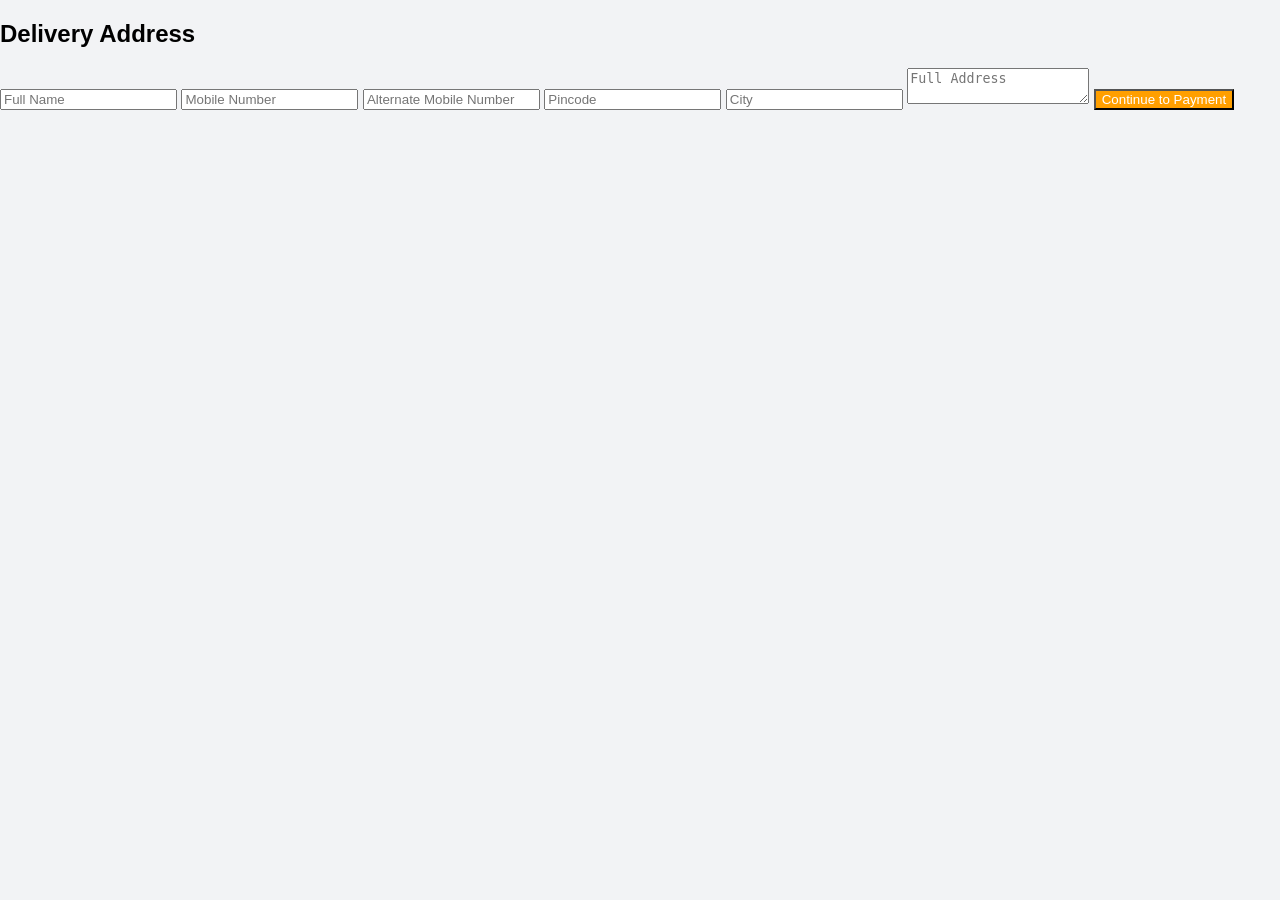
<file: address.html>
<!DOCTYPE html>
<html>
<head>
<meta name="viewport" content="width=device-width,initial-scale=1">
<link rel="stylesheet" href="style.css">
</head>

<body>

<div class="form-container">

<h2>Delivery Address</h2>

<input placeholder="Full Name">
<input placeholder="Mobile Number">
<input placeholder="Alternate Mobile Number">
<input placeholder="Pincode">
<input placeholder="City">
<textarea placeholder="Full Address"></textarea>

<button class="buy"
onclick="location.href='payment.html'">
Continue to Payment
</button>

</div>

</body>
</html>
</file>
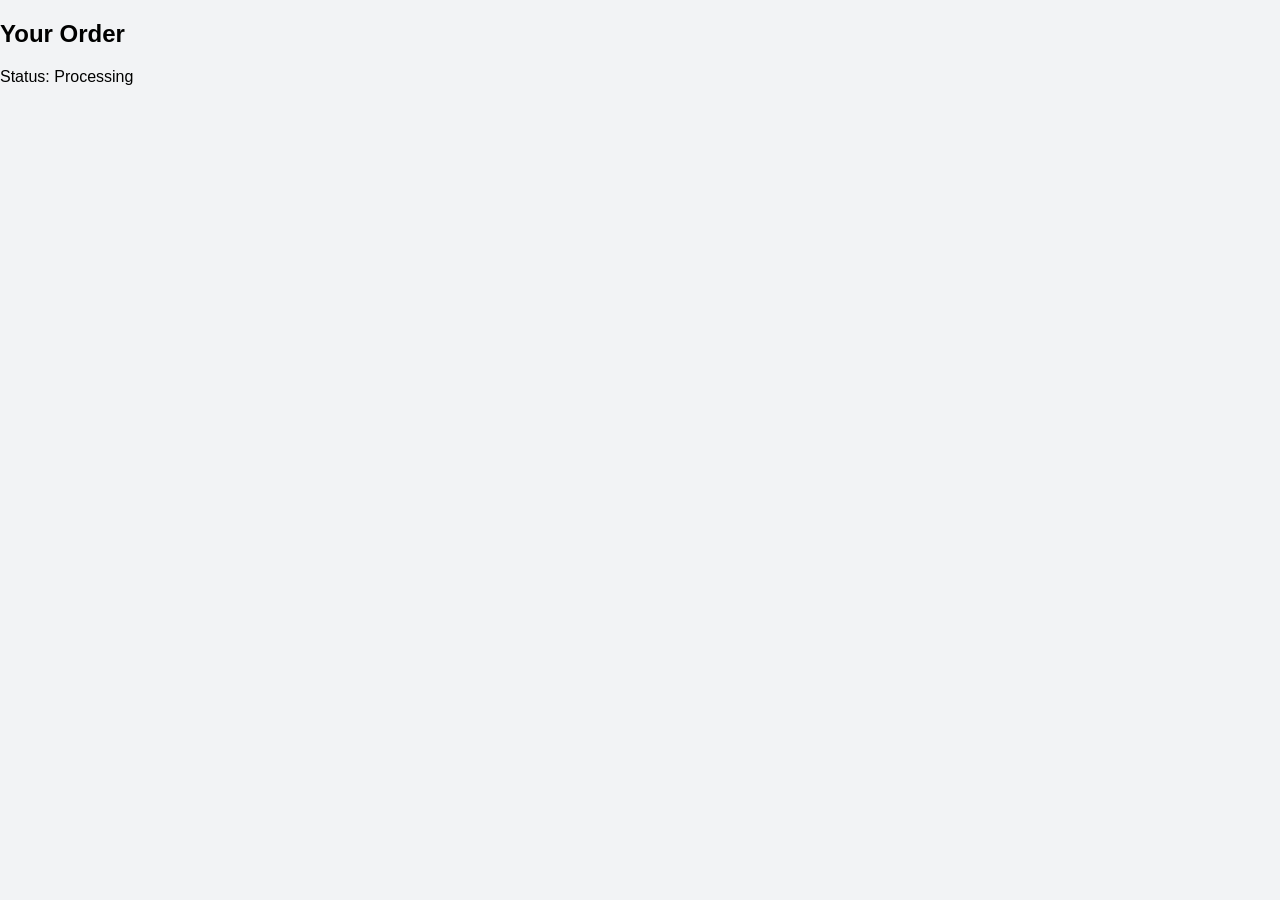
<file: orders.html>
<!DOCTYPE html>
<html>
<head>
<meta name="viewport" content="width=device-width,initial-scale=1">
<link rel="stylesheet" href="style.css">
</head>

<body>

<div class="order-box">

<h2>Your Order</h2>

<p id="orderid"></p>

<p>Status: Processing</p>

</div>

<script src="script.js"></script>

</body>
</html>
</file>
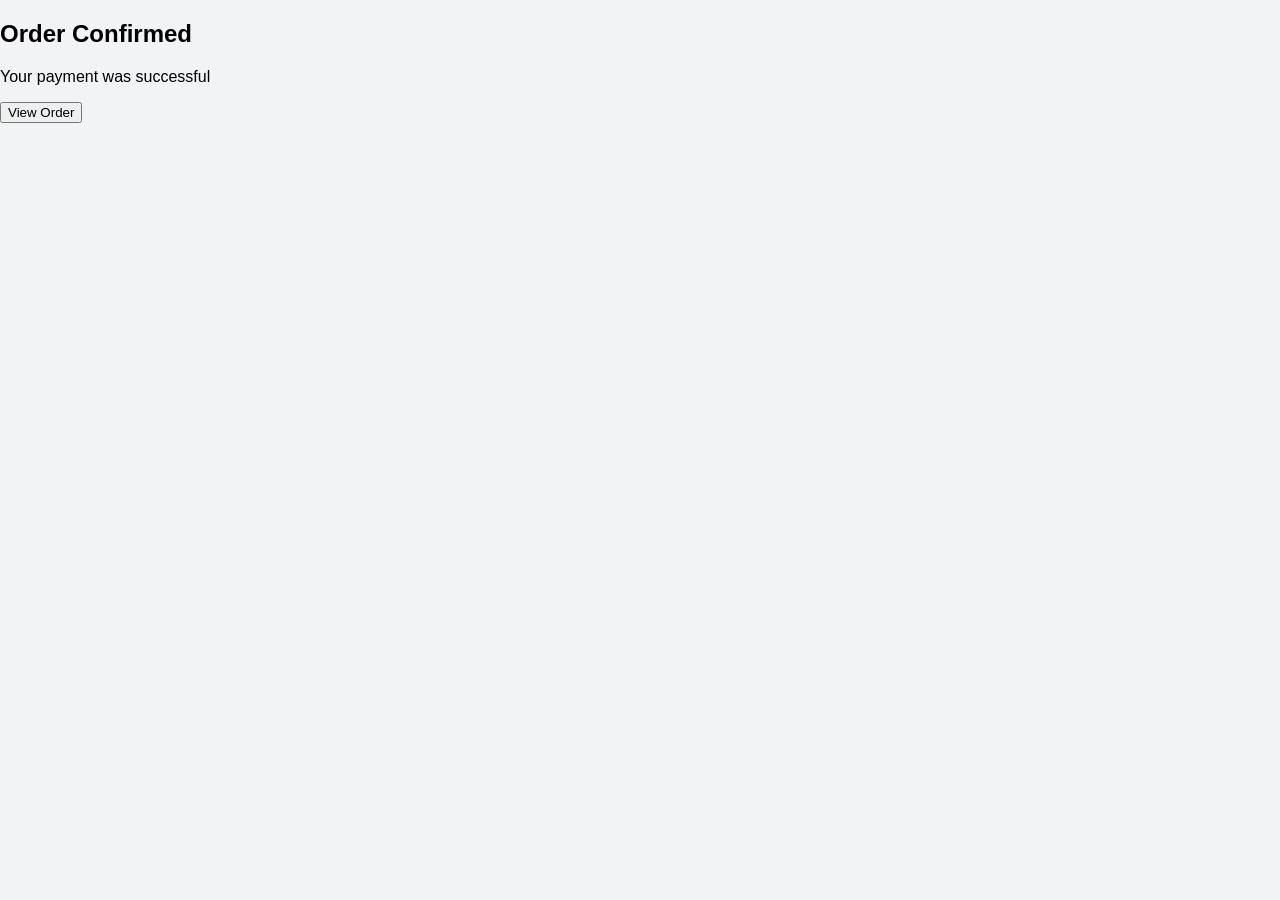
<file: success.html>
<!DOCTYPE html>
<html>
<head>
<meta name="viewport" content="width=device-width,initial-scale=1">
<link rel="stylesheet" href="style.css">
</head>

<body>

<div class="success">

<div class="check"></div>

<h2>Order Confirmed</h2>

<p>Your payment was successful</p>

<button onclick="location.href='orders.html'">
View Order
</button>

</div>

</body>
</html>
</file>
<file: style.css>
body{

font-family:Arial;

background:#f2f3f5;

margin:0;

}


.header{

background:white;

padding:15px;

text-align:center;

font-size:20px;

font-weight:bold;

box-shadow:0 2px 10px rgba(0,0,0,0.1);

}


.product{

background:white;

margin:10px;

padding:20px;

border-radius:10px;

}


.slider img{

width:100%;

border-radius:10px;

}


.title{

font-size:22px;

margin-top:10px;

}


.pricebox{

font-size:24px;

margin-top:10px;

}


.old{

text-decoration:line-through;

color:gray;

margin-right:10px;

}


.new{

color:#e53935;

font-weight:bold;

}


.off{

background:#388e3c;

color:white;

padding:3px 8px;

border-radius:5px;

margin-left:10px;

font-size:14px;

}


.badges{

margin-top:10px;

font-size:14px;

display:flex;

gap:10px;

flex-wrap:wrap;

}


.pincode{

display:flex;

margin-top:10px;

}


.pincode input{

flex:1;

padding:10px;

border:1px solid #ddd;

border-radius:5px;

}


.pincode button{

margin-left:5px;

padding:10px;

background:#1976d2;

color:white;

border:none;

border-radius:5px;

}


.buttons button{

width:100%;

padding:14px;

margin-top:10px;

border:none;

border-radius:6px;

font-size:16px;

}


.cart{

background:#fb641b;

color:white;

}


.buy{

background:#ff9f00;

color:white;

}


.gallery img{

width:100%;

margin-top:10px;

border-radius:10px;

}


.sticky{

position:fixed;

bottom:0;

width:100%;

background:white;

padding:10px;

box-shadow:0 -2px 10px rgba(0,0,0,0.1);

}


.sticky button{

width:100%;

padding:15px;

background:#ff9f00;

color:white;

border:none;

border-radius:6px;

font-size:18px;

}
</file>
